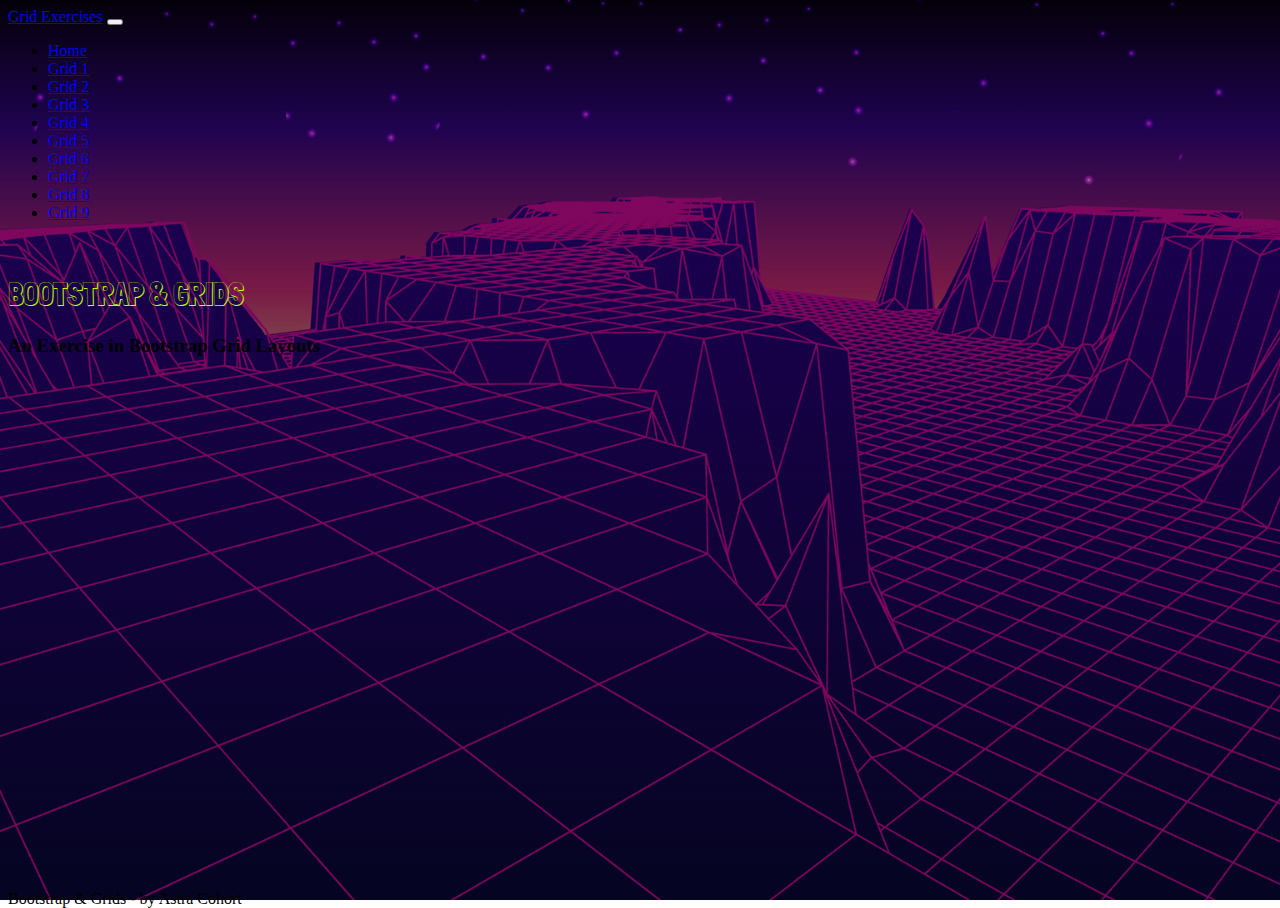
<file: index.html>
<!DOCTYPE html>
<html lang="en">
<head>
    <meta charset="UTF-8">
    <meta http-equiv="X-UA-Compatible" content="IE=edge">
    <meta name="viewport" content="width=device-width, initial-scale=1.0, shrink-to-fit=no">

    <!-- Bootstrap CDN CSS -->
    <link href="https://cdn.jsdelivr.net/npm/bootstrap@5.3.0-alpha1/dist/css/bootstrap.min.css" rel="stylesheet" integrity="sha384-GLhlTQ8iRABdZLl6O3oVMWSktQOp6b7In1Zl3/Jr59b6EGGoI1aFkw7cmDA6j6gD" crossorigin="anonymous">

    <!-- Google fonts -->
    <link rel="preconnect" href="https://fonts.googleapis.com">
    <link rel="preconnect" href="https://fonts.gstatic.com" crossorigin>
    <link href="https://fonts.googleapis.com/css2?family=Londrina+Shadow&display=swap" rel="stylesheet">
    

    <!-- CSS stylesheet -->
    <link rel="stylesheet" href="./css/site.css">

    <title>Bootstrap & Grids</title>
</head>
<body class="bg-img">
    
    <header>
           <nav class="navbar navbar-expand-lg navbar-dark bg-dark">
               <div class="container-fluid">
                   <a class="navbar-brand" href="#">Grid Exercises</a>
                   <button class="navbar-toggler" type="button" data-bs-toggle="collapse"
                       data-bs-target="#navbarSupportedContent" aria-controls="navbarSupportedContent" aria-expanded="false"
                       aria-label="Toggle navigation">
                       <span class="navbar-toggler-icon"></span>
                   </button>
                   <div class="collapse navbar-collapse" id="navbarSupportedContent">
                       <ul class="navbar-nav me-auto mb-2 mb-lg-0">
                           <li class="nav-item">
                               <a class="nav-link active" aria-current="page" href="./index.html">Home</a>
                           </li>
                           <li class="nav-item">
                               <a class="nav-link" href="./grid1.html">Grid 1</a>
                           </li>
                           <li class="nav-item">
                               <a class="nav-link" href="./grid2.html">Grid 2</a>
                           </li>
                           <li class="nav-item">
                               <a class="nav-link" href="./grid3.html">Grid 3</a>
                           </li>
                           <li class="nav-item">
                               <a class="nav-link" href="./grid4.html">Grid 4</a>
                           </li>
                           <li class="nav-item">
                               <a class="nav-link" href="./grid5.html">Grid 5</a>
                           </li>
                           <li class="nav-item">
                               <a class="nav-link" href="./grid6.html">Grid 6</a>
                           </li>
                           <li class="nav-item">
                               <a class="nav-link" href="./grid7.html">Grid 7</a>
                           </li>
                           <li class="nav-item">
                               <a class="nav-link" href="./grid8.html">Grid 8</a>
                           </li>
                           <li class="nav-item">
                               <a class="nav-link" href="./grid9.html">Grid 9</a>
                           </li>
                       </ul>
                   </div>
               </div>
           </nav>
    </header>
    <main class="content">
        <div class="container text-center mt-5">
            <h1 class="display-1 hero-text">Bootstrap & Grids</h1>
            <h3 class="text-light">An Exercise in Bootstrap Grid Layouts </h3>
        </div>
    </main>
    <footer class="bg-dark py-3 text-secondary">
        <div class="text-center">
            Bootstrap & Grids - by Astra Cohort
        </div>
    </footer>

    <!-- Bootstrap CDN JS -->
    <script src="https://cdn.jsdelivr.net/npm/bootstrap@5.3.0-alpha1/dist/js/bootstrap.bundle.min.js" integrity="sha384-w76AqPfDkMBDXo30jS1Sgez6pr3x5MlQ1ZAGC+nuZB+EYdgRZgiwxhTBTkF7CXvN" crossorigin="anonymous"></script>
</body>
</html>
</file>
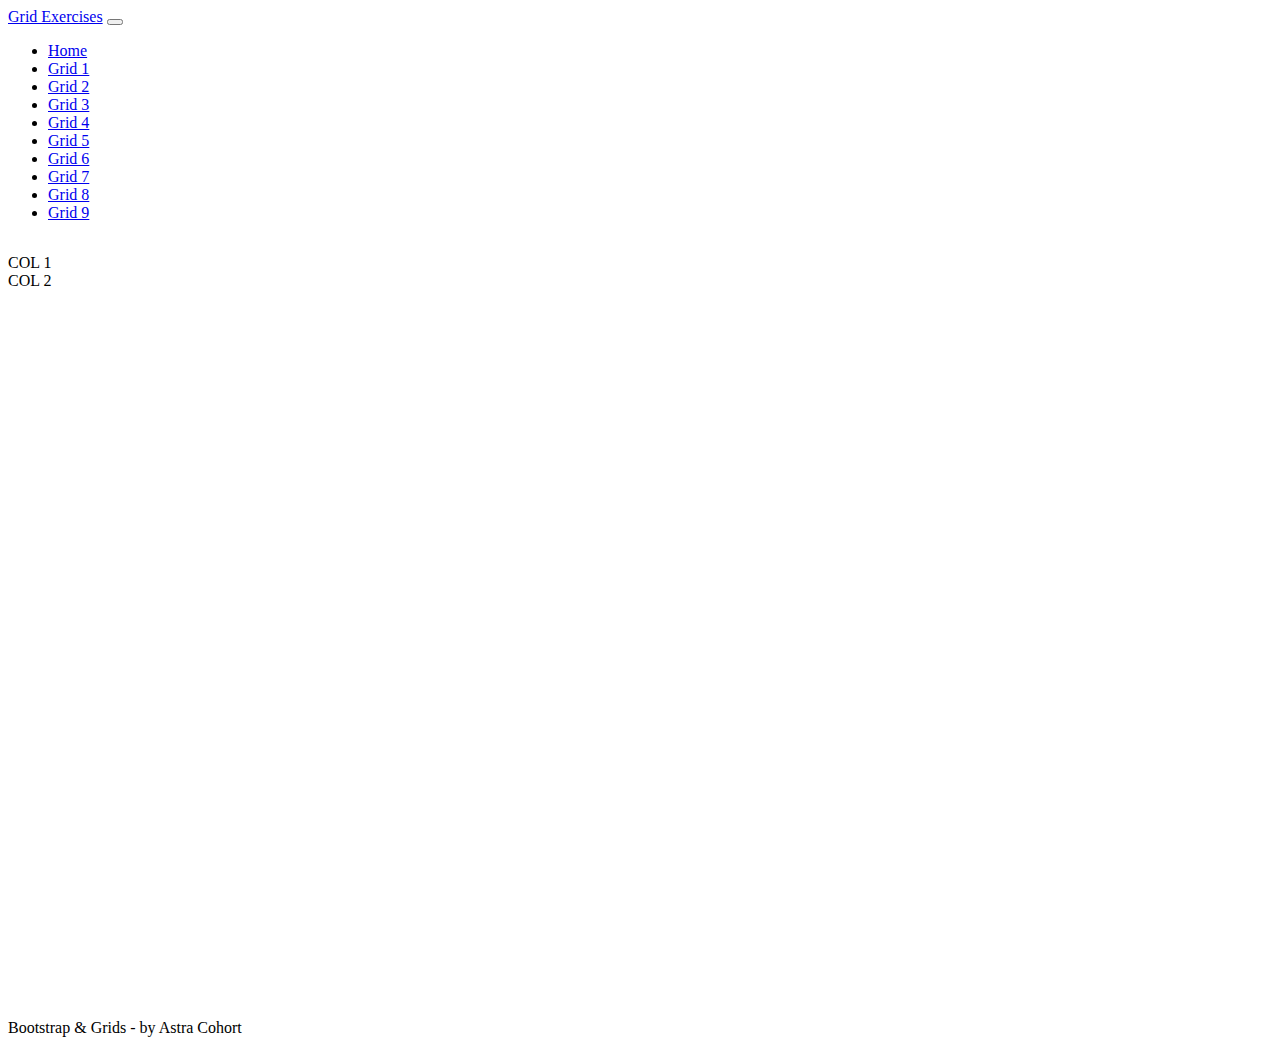
<file: grid1.html>
<!DOCTYPE html>
<html lang="en">

<head>
    <meta charset="UTF-8">
    <meta http-equiv="X-UA-Compatible" content="IE=edge">
    <meta name="viewport" content="width=device-width, initial-scale=1.0, shrink-to-fit=no">

    <!-- Bootstrap CDN CSS -->
    <link href="https://cdn.jsdelivr.net/npm/bootstrap@5.3.0-alpha1/dist/css/bootstrap.min.css" rel="stylesheet"
        integrity="sha384-GLhlTQ8iRABdZLl6O3oVMWSktQOp6b7In1Zl3/Jr59b6EGGoI1aFkw7cmDA6j6gD" crossorigin="anonymous">

    <!-- CSS stylesheet -->
    <link rel="stylesheet" href="./css/site.css">

    <title>Bootstrap & Grids</title>
</head>

<body>

    <header>
        <nav class="navbar navbar-expand-lg navbar-dark bg-dark">
            <div class="container-fluid">
                <a class="navbar-brand" href="#">Grid Exercises</a>
                <button class="navbar-toggler" type="button" data-bs-toggle="collapse"
                    data-bs-target="#navbarSupportedContent" aria-controls="navbarSupportedContent"
                    aria-expanded="false" aria-label="Toggle navigation">
                    <span class="navbar-toggler-icon"></span>
                </button>
                <div class="collapse navbar-collapse" id="navbarSupportedContent">
                    <ul class="navbar-nav me-auto mb-2 mb-lg-0">
                        <li class="nav-item">
                            <a class="nav-link" href="./index.html">Home</a>
                        </li>
                        <li class="nav-item">
                            <a class="nav-link active" aria-current="page" href="./grid1.html">Grid 1</a>
                        </li>
                        <li class="nav-item">
                            <a class="nav-link" href="./grid2.html">Grid 2</a>
                        </li>
                        <li class="nav-item">
                            <a class="nav-link" href="./grid3.html">Grid 3</a>
                        </li>
                        <li class="nav-item">
                            <a class="nav-link" href="./grid4.html">Grid 4</a>
                        </li>
                        <li class="nav-item">
                            <a class="nav-link" href="./grid5.html">Grid 5</a>
                        </li>
                        <li class="nav-item">
                            <a class="nav-link" href="./grid6.html">Grid 6</a>
                        </li>
                        <li class="nav-item">
                            <a class="nav-link" href="./grid7.html">Grid 7</a>
                        </li>
                        <li class="nav-item">
                            <a class="nav-link" href="./grid8.html">Grid 8</a>
                        </li>
                        <li class="nav-item">
                            <a class="nav-link" href="./grid9.html">Grid 9</a>
                        </li>
                    </ul>
                </div>
            </div>
        </nav>
    </header>
    <main class="content">
        <div class="container">
            <div class="row row-cols-1 row-cols-md-2 min-height">
                <div class="col p-1">
                    <article class="bg-dark text-light p-3 h-100">COL 1</article>
                </div>
                <div class="col p-1">
                    <article class="bg-secondary text-light p-3 h-100">COL 2</article>
                </div>
            </div>
        </div>
    </main>
    <footer class="bg-dark py-3 text-secondary">
        <div class="text-center">
            Bootstrap & Grids - by Astra Cohort
        </div>
    </footer>

    <!-- Bootstrap CDN JS -->
    <script src="https://cdn.jsdelivr.net/npm/bootstrap@5.3.0-alpha1/dist/js/bootstrap.bundle.min.js"
        integrity="sha384-w76AqPfDkMBDXo30jS1Sgez6pr3x5MlQ1ZAGC+nuZB+EYdgRZgiwxhTBTkF7CXvN"
        crossorigin="anonymous"></script>
</body>

</html>
</file>
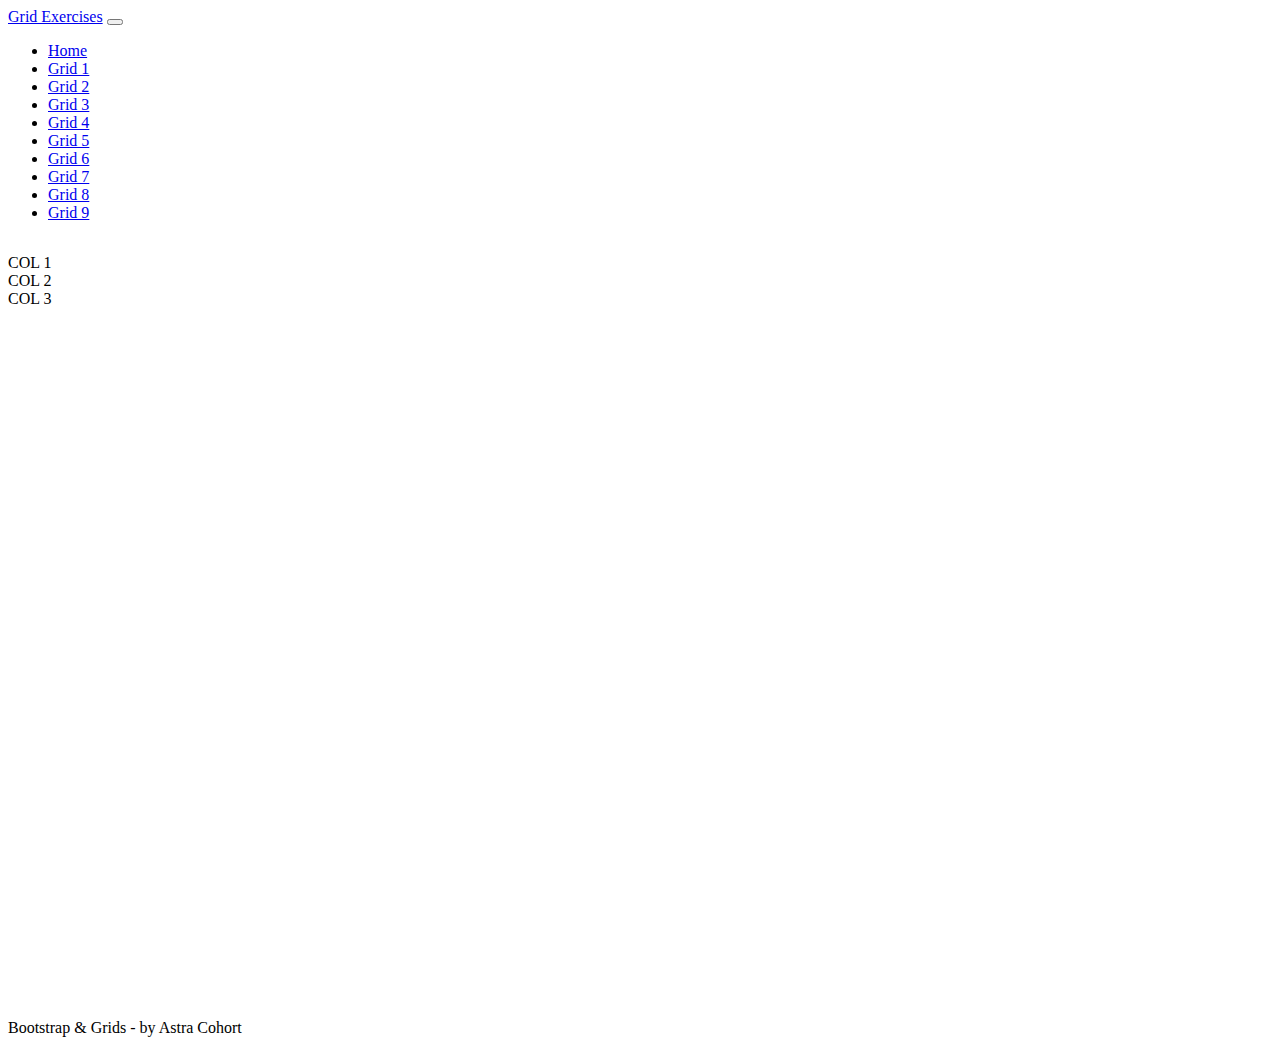
<file: grid4.html>
<!DOCTYPE html>
<html lang="en">
<head>
    <meta charset="UTF-8">
    <meta http-equiv="X-UA-Compatible" content="IE=edge">
    <meta name="viewport" content="width=device-width, initial-scale=1.0, shrink-to-fit=no">

    <!-- Bootstrap CDN CSS -->
    <link href="https://cdn.jsdelivr.net/npm/bootstrap@5.3.0-alpha1/dist/css/bootstrap.min.css" rel="stylesheet" integrity="sha384-GLhlTQ8iRABdZLl6O3oVMWSktQOp6b7In1Zl3/Jr59b6EGGoI1aFkw7cmDA6j6gD" crossorigin="anonymous">

    <!-- CSS stylesheet -->
    <link rel="stylesheet" href="./css/site.css">

    <title>Bootstrap & Grids</title>
</head>
<body>
    
    <header>
           <nav class="navbar navbar-expand-lg navbar-dark bg-dark">
               <div class="container-fluid">
                   <a class="navbar-brand" href="#">Grid Exercises</a>
                   <button class="navbar-toggler" type="button" data-bs-toggle="collapse"
                       data-bs-target="#navbarSupportedContent" aria-controls="navbarSupportedContent" aria-expanded="false"
                       aria-label="Toggle navigation">
                       <span class="navbar-toggler-icon"></span>
                   </button>
                   <div class="collapse navbar-collapse" id="navbarSupportedContent">
                       <ul class="navbar-nav me-auto mb-2 mb-lg-0">
                           <li class="nav-item">
                               <a class="nav-link" href="./index.html">Home</a>
                           </li>
                           <li class="nav-item">
                               <a class="nav-link" href="./grid1.html">Grid 1</a>
                           </li>
                           <li class="nav-item">
                               <a class="nav-link" href="./grid2.html">Grid 2</a>
                           </li>
                           <li class="nav-item">
                               <a class="nav-link" href="./grid3.html">Grid 3</a>
                           </li>
                           <li class="nav-item">
                               <a class="nav-link active" aria-current="page" href="./grid4.html">Grid 4</a>
                           </li>
                           <li class="nav-item">
                               <a class="nav-link" href="./grid5.html">Grid 5</a>
                           </li>
                           <li class="nav-item">
                               <a class="nav-link" href="./grid6.html">Grid 6</a>
                           </li>
                           <li class="nav-item">
                               <a class="nav-link" href="./grid7.html">Grid 7</a>
                           </li>
                           <li class="nav-item">
                               <a class="nav-link" href="./grid8.html">Grid 8</a>
                           </li>
                           <li class="nav-item">
                               <a class="nav-link" href="./grid9.html">Grid 9</a>
                           </li>
                       </ul>
                   </div>
               </div>
           </nav>
    </header>
    <main class="content">
        <div class="container">
            <div class="row row-cols-1 row-cols-md-3 min-height">
                <div class="col">
                    <article class="bg-dark text-light p-3 h-100">COL 1</article>
                </div>
                <div class="col">
                    <article class="bg-secondary text-light p-3 h-100">COL 2</article>
                </div>
                <div class="col">
                    <article class="bg-dark text-light p-3 h-100">COL 3</article>
                </div>
            </div>
        </div>
    </main>
    <footer class="bg-dark py-3 text-secondary">
        <div class="text-center">
            Bootstrap & Grids - by Astra Cohort
        </div>
    </footer>

    <!-- Bootstrap CDN JS -->
    <script src="https://cdn.jsdelivr.net/npm/bootstrap@5.3.0-alpha1/dist/js/bootstrap.bundle.min.js" integrity="sha384-w76AqPfDkMBDXo30jS1Sgez6pr3x5MlQ1ZAGC+nuZB+EYdgRZgiwxhTBTkF7CXvN" crossorigin="anonymous"></script>
</body>
</html>
</file>
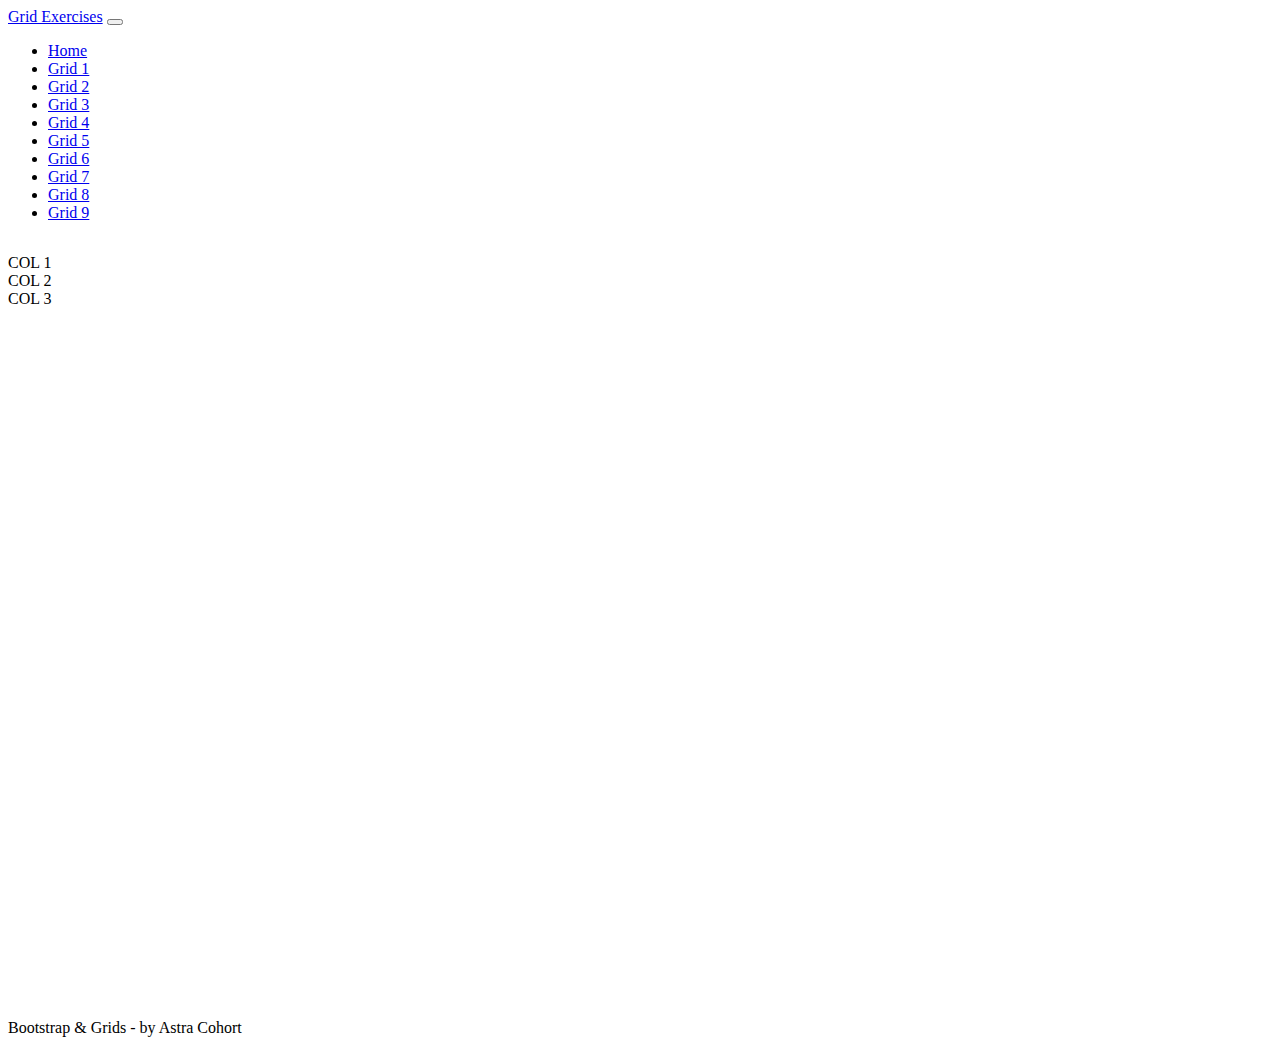
<file: grid5.html>
<!DOCTYPE html>
<html lang="en">
<head>
    <meta charset="UTF-8">
    <meta http-equiv="X-UA-Compatible" content="IE=edge">
    <meta name="viewport" content="width=device-width, initial-scale=1.0, shrink-to-fit=no">

    <!-- Bootstrap CDN CSS -->
    <link href="https://cdn.jsdelivr.net/npm/bootstrap@5.3.0-alpha1/dist/css/bootstrap.min.css" rel="stylesheet" integrity="sha384-GLhlTQ8iRABdZLl6O3oVMWSktQOp6b7In1Zl3/Jr59b6EGGoI1aFkw7cmDA6j6gD" crossorigin="anonymous">

    <!-- CSS stylesheet -->
    <link rel="stylesheet" href="./css/site.css">

    <title>Bootstrap & Grids</title>
</head>
<body>
    
    <header>
           <nav class="navbar navbar-expand-lg navbar-dark bg-dark">
               <div class="container-fluid">
                   <a class="navbar-brand" href="#">Grid Exercises</a>
                   <button class="navbar-toggler" type="button" data-bs-toggle="collapse"
                       data-bs-target="#navbarSupportedContent" aria-controls="navbarSupportedContent" aria-expanded="false"
                       aria-label="Toggle navigation">
                       <span class="navbar-toggler-icon"></span>
                   </button>
                   <div class="collapse navbar-collapse" id="navbarSupportedContent">
                       <ul class="navbar-nav me-auto mb-2 mb-lg-0">
                           <li class="nav-item">
                               <a class="nav-link" href="./index.html">Home</a>
                           </li>
                           <li class="nav-item">
                               <a class="nav-link" href="./grid1.html">Grid 1</a>
                           </li>
                           <li class="nav-item">
                               <a class="nav-link" href="./grid2.html">Grid 2</a>
                           </li>
                           <li class="nav-item">
                               <a class="nav-link" href="./grid3.html">Grid 3</a>
                           </li>
                           <li class="nav-item">
                               <a class="nav-link" href="./grid4.html">Grid 4</a>
                           </li>
                           <li class="nav-item">
                               <a class="nav-link active" aria-current="page" href="./grid5.html">Grid 5</a>
                           </li>
                           <li class="nav-item">
                               <a class="nav-link" href="./grid6.html">Grid 6</a>
                           </li>
                           <li class="nav-item">
                               <a class="nav-link" href="./grid7.html">Grid 7</a>
                           </li>
                           <li class="nav-item">
                               <a class="nav-link" href="./grid8.html">Grid 8</a>
                           </li>
                           <li class="nav-item">
                               <a class="nav-link" href="./grid9.html">Grid 9</a>
                           </li>
                       </ul>
                   </div>
               </div>
           </nav>
    </header>
    <main class="content">
        <div class="container">
            <div class="row row-cols-1 gy-1 min-height">
                <div class="col col-md-3">
                    <article class="bg-dark text-light p-3 h-100">COL 1</article>
                </div>
                <div class="col col-md-6">
                    <article class="bg-secondary text-light p-3 h-100">COL 2</article>
                </div>
                <div class="col col-md-3">
                    <article class="bg-dark text-light p-3 h-100">COL 3</article>
                </div>
            </div>
        </div>
    </main>
    <footer class="bg-dark py-3 text-secondary">
        <div class="text-center">
            Bootstrap & Grids - by Astra Cohort
        </div>
    </footer>

    <!-- Bootstrap CDN JS -->
    <script src="https://cdn.jsdelivr.net/npm/bootstrap@5.3.0-alpha1/dist/js/bootstrap.bundle.min.js" integrity="sha384-w76AqPfDkMBDXo30jS1Sgez6pr3x5MlQ1ZAGC+nuZB+EYdgRZgiwxhTBTkF7CXvN" crossorigin="anonymous"></script>
</body>
</html>
</file>
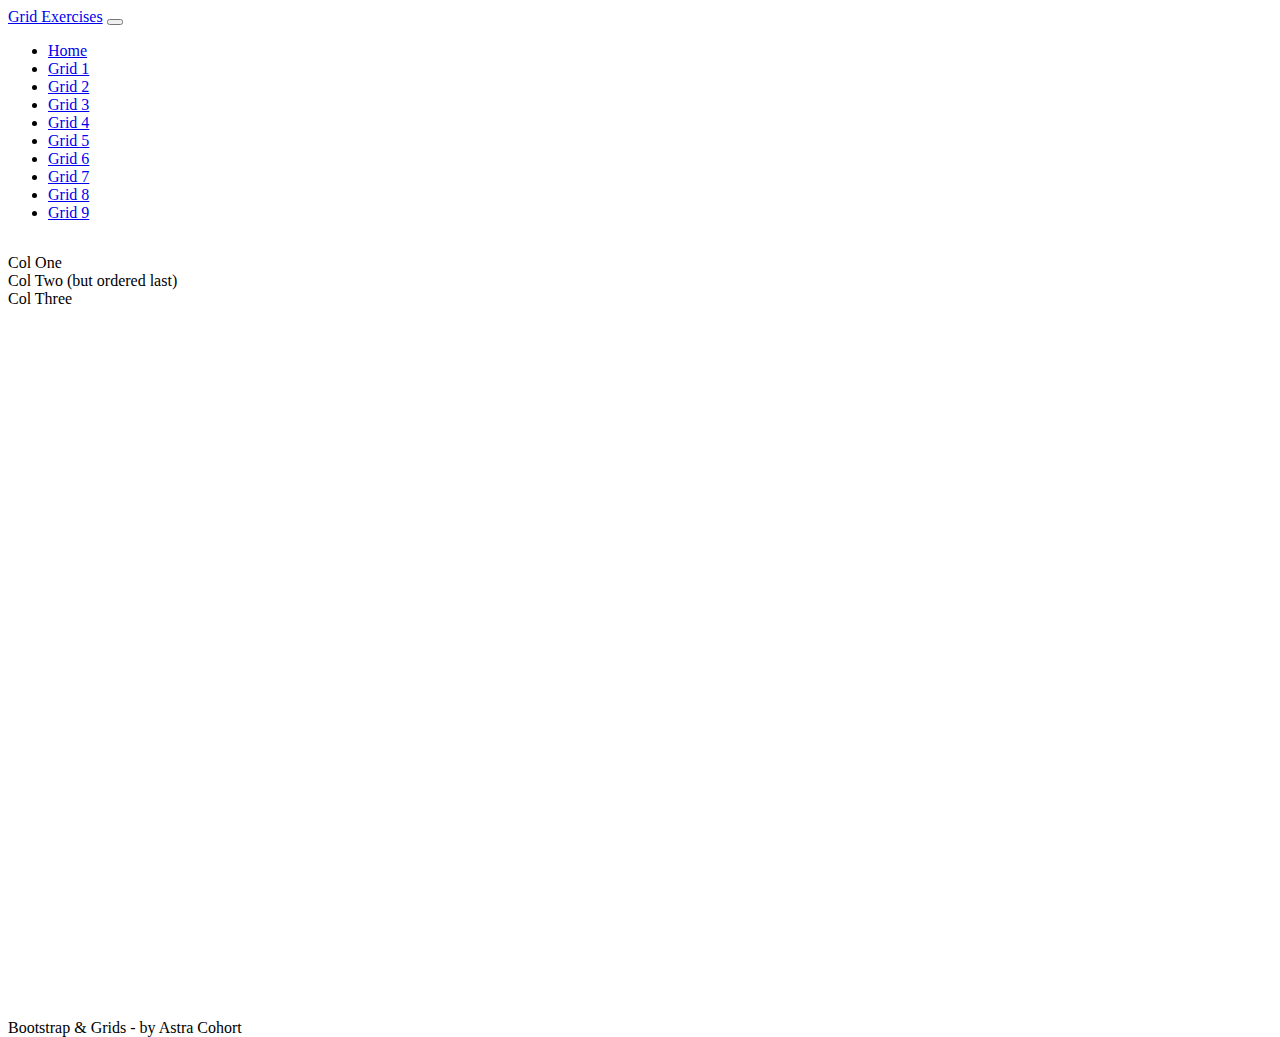
<file: grid6.html>
<!DOCTYPE html>
<html lang="en">
<head>
    <meta charset="UTF-8">
    <meta http-equiv="X-UA-Compatible" content="IE=edge">
    <meta name="viewport" content="width=device-width, initial-scale=1.0, shrink-to-fit=no">

    <!-- Bootstrap CDN CSS -->
    <link href="https://cdn.jsdelivr.net/npm/bootstrap@5.3.0-alpha1/dist/css/bootstrap.min.css" rel="stylesheet" integrity="sha384-GLhlTQ8iRABdZLl6O3oVMWSktQOp6b7In1Zl3/Jr59b6EGGoI1aFkw7cmDA6j6gD" crossorigin="anonymous">

    <!-- CSS stylesheet -->
    <link rel="stylesheet" href="./css/site.css">

    <title>Bootstrap & Grids</title>
</head>
<body>
    
    <header>
           <nav class="navbar navbar-expand-lg navbar-dark bg-dark">
               <div class="container-fluid">
                   <a class="navbar-brand" href="#">Grid Exercises</a>
                   <button class="navbar-toggler" type="button" data-bs-toggle="collapse"
                       data-bs-target="#navbarSupportedContent" aria-controls="navbarSupportedContent" aria-expanded="false"
                       aria-label="Toggle navigation">
                       <span class="navbar-toggler-icon"></span>
                   </button>
                   <div class="collapse navbar-collapse" id="navbarSupportedContent">
                       <ul class="navbar-nav me-auto mb-2 mb-lg-0">
                           <li class="nav-item">
                               <a class="nav-link" href="./index.html">Home</a>
                           </li>
                           <li class="nav-item">
                               <a class="nav-link" href="./grid1.html">Grid 1</a>
                           </li>
                           <li class="nav-item">
                               <a class="nav-link" href="./grid2.html">Grid 2</a>
                           </li>
                           <li class="nav-item">
                               <a class="nav-link" href="./grid3.html">Grid 3</a>
                           </li>
                           <li class="nav-item">
                               <a class="nav-link" href="./grid4.html">Grid 4</a>
                           </li>
                           <li class="nav-item">
                               <a class="nav-link" href="./grid5.html">Grid 5</a>
                           </li>
                           <li class="nav-item">
                               <a class="nav-link active" aria-current="page" href="./grid6.html">Grid 6</a>
                           </li>
                           <li class="nav-item">
                               <a class="nav-link" href="./grid7.html">Grid 7</a>
                           </li>
                           <li class="nav-item">
                               <a class="nav-link" href="./grid8.html">Grid 8</a>
                           </li>
                           <li class="nav-item">
                               <a class="nav-link" href="./grid9.html">Grid 9</a>
                           </li>
                       </ul>
                   </div>
               </div>
           </nav>
    </header>
    <main class="content">
        <div class="container">
            <div class="row row-cols-1 gy-2 min-height">
                <div class="col col-md-12">
                    <article class="bg-secondary text-light h-100 p-3">Col One</article>
                </div>
                <div class="col col-md-6 order-md-last">
                    <article class="bg-dark text-light h-100 p-3">Col Two (but ordered last)</article>
                </div>
                <div class="col col-md-6">
                    <article class="bg-secondary text-light h-100 p-3">Col Three</article>
                </div>
            </div>
        </div>
    </main>
    <footer class="bg-dark py-3 text-secondary">
        <div class="text-center">
            Bootstrap & Grids - by Astra Cohort
        </div>
    </footer>

    <!-- Bootstrap CDN JS -->
    <script src="https://cdn.jsdelivr.net/npm/bootstrap@5.3.0-alpha1/dist/js/bootstrap.bundle.min.js" integrity="sha384-w76AqPfDkMBDXo30jS1Sgez6pr3x5MlQ1ZAGC+nuZB+EYdgRZgiwxhTBTkF7CXvN" crossorigin="anonymous"></script>
</body>
</html>
</file>
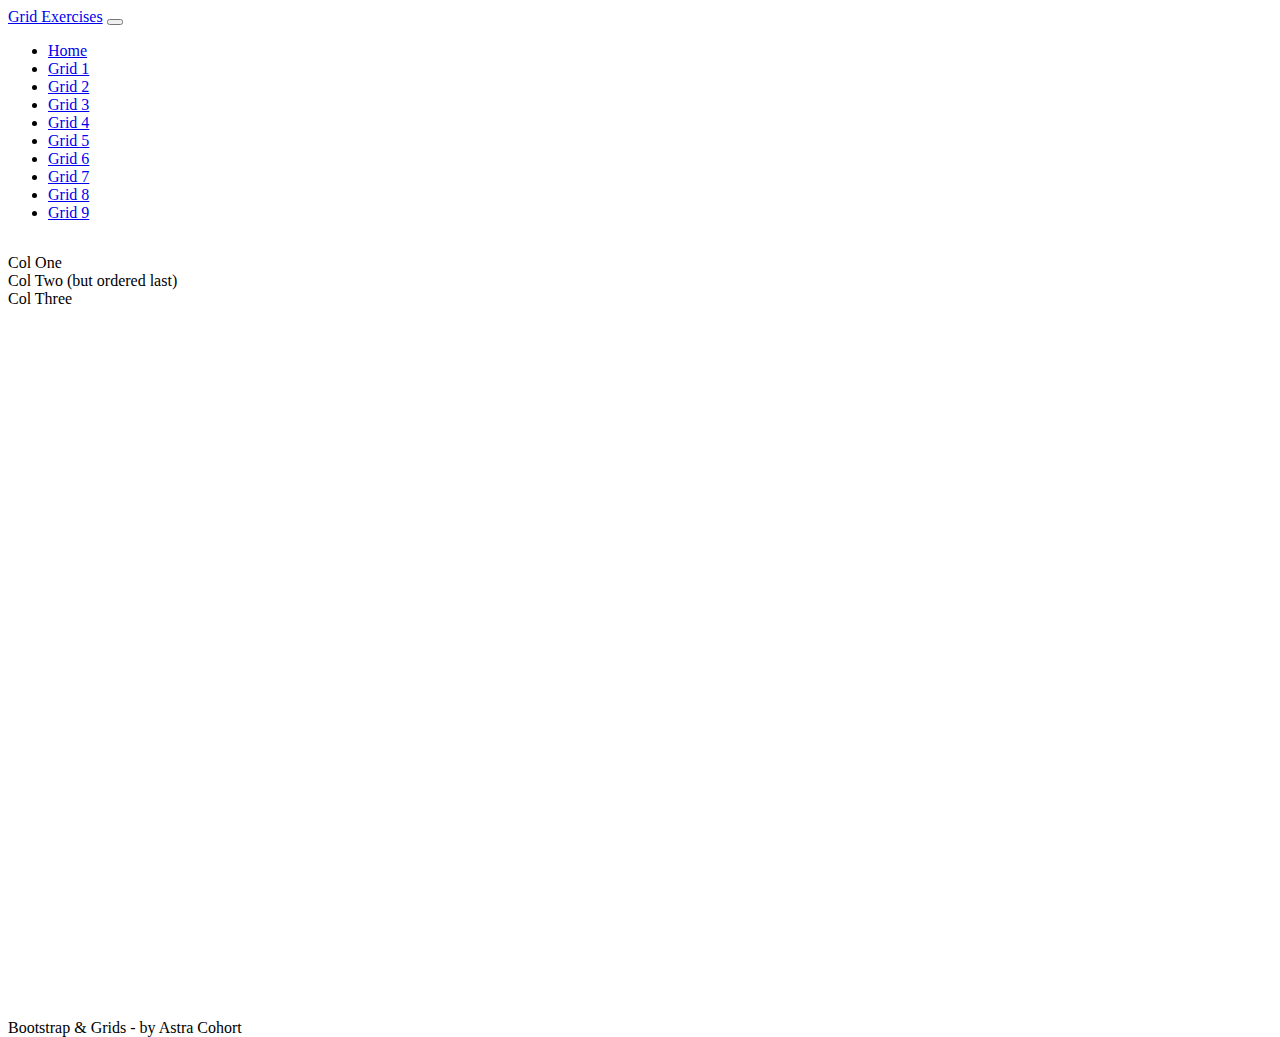
<file: grid7.html>
<!DOCTYPE html>
<html lang="en">
<head>
    <meta charset="UTF-8">
    <meta http-equiv="X-UA-Compatible" content="IE=edge">
    <meta name="viewport" content="width=device-width, initial-scale=1.0, shrink-to-fit=no">

    <!-- Bootstrap CDN CSS -->
    <link href="https://cdn.jsdelivr.net/npm/bootstrap@5.3.0-alpha1/dist/css/bootstrap.min.css" rel="stylesheet" integrity="sha384-GLhlTQ8iRABdZLl6O3oVMWSktQOp6b7In1Zl3/Jr59b6EGGoI1aFkw7cmDA6j6gD" crossorigin="anonymous">

    <!-- CSS stylesheet -->
    <link rel="stylesheet" href="./css/site.css">

    <title>Bootstrap & Grids</title>
</head>
<body>
    
    <header>
           <nav class="navbar navbar-expand-lg navbar-dark bg-dark">
               <div class="container-fluid">
                   <a class="navbar-brand" href="#">Grid Exercises</a>
                   <button class="navbar-toggler" type="button" data-bs-toggle="collapse"
                       data-bs-target="#navbarSupportedContent" aria-controls="navbarSupportedContent" aria-expanded="false"
                       aria-label="Toggle navigation">
                       <span class="navbar-toggler-icon"></span>
                   </button>
                   <div class="collapse navbar-collapse" id="navbarSupportedContent">
                       <ul class="navbar-nav me-auto mb-2 mb-lg-0">
                           <li class="nav-item">
                               <a class="nav-link" href="./index.html">Home</a>
                           </li>
                           <li class="nav-item">
                               <a class="nav-link" href="./grid1.html">Grid 1</a>
                           </li>
                           <li class="nav-item">
                               <a class="nav-link" href="./grid2.html">Grid 2</a>
                           </li>
                           <li class="nav-item">
                               <a class="nav-link" href="./grid3.html">Grid 3</a>
                           </li>
                           <li class="nav-item">
                               <a class="nav-link" href="./grid4.html">Grid 4</a>
                           </li>
                           <li class="nav-item">
                               <a class="nav-link" href="./grid5.html">Grid 5</a>
                           </li>
                           <li class="nav-item">
                               <a class="nav-link" href="./grid6.html">Grid 6</a>
                           </li>
                           <li class="nav-item">
                               <a class="nav-link active" aria-current="page" href="./grid7.html">Grid 7</a>
                           </li>
                           <li class="nav-item">
                               <a class="nav-link" href="./grid8.html">Grid 8</a>
                           </li>
                           <li class="nav-item">
                               <a class="nav-link" href="./grid9.html">Grid 9</a>
                           </li>
                       </ul>
                   </div>
               </div>
           </nav>
    </header>
    <main class="content">
        <div class="container-fluid">
            <div class="row row-cols-1 gy-2 min-height">
                <div class="col col-md-12">
                    <article class="bg-secondary text-light h-100 p-3">Col One</article>
                </div>
                <div class="col col-md-6 order-md-last">
                    <article class="bg-dark text-light h-100 p-3">Col Two (but ordered last)</article>
                </div>
                <div class="col col-md-6">
                    <article class="bg-secondary text-light h-100 p-3">Col Three</article>
                </div>
            </div>
        </div>
    </main>
    <footer class="bg-dark py-3 text-secondary">
        <div class="text-center">
            Bootstrap & Grids - by Astra Cohort
        </div>
    </footer>

    <!-- Bootstrap CDN JS -->
    <script src="https://cdn.jsdelivr.net/npm/bootstrap@5.3.0-alpha1/dist/js/bootstrap.bundle.min.js" integrity="sha384-w76AqPfDkMBDXo30jS1Sgez6pr3x5MlQ1ZAGC+nuZB+EYdgRZgiwxhTBTkF7CXvN" crossorigin="anonymous"></script>
</body>
</html>
</file>
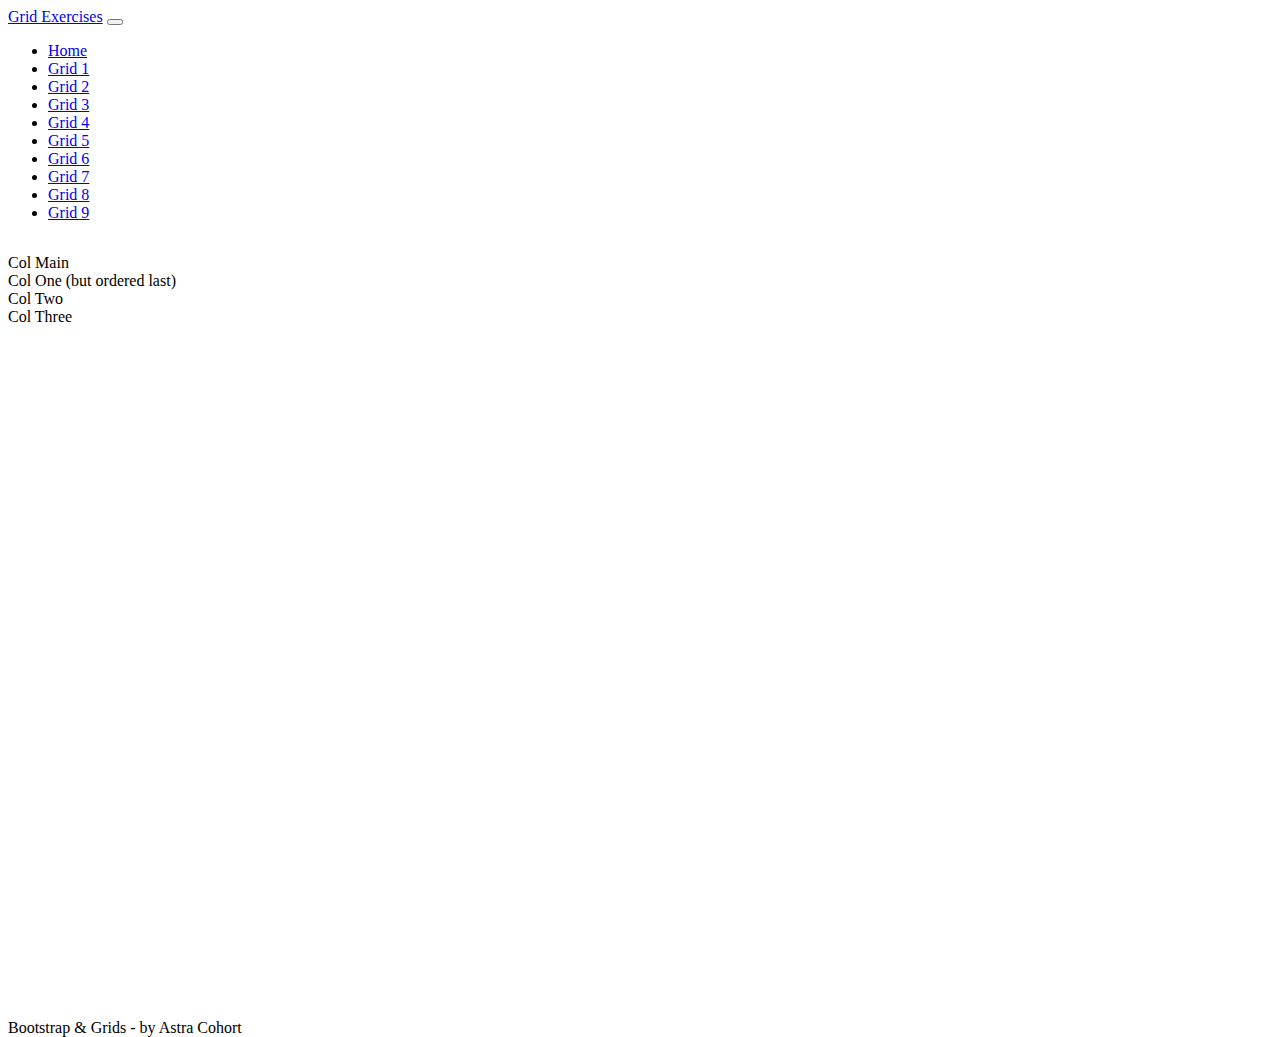
<file: grid8.html>
<!DOCTYPE html>
<html lang="en">
<head>
    <meta charset="UTF-8">
    <meta http-equiv="X-UA-Compatible" content="IE=edge">
    <meta name="viewport" content="width=device-width, initial-scale=1.0, shrink-to-fit=no">

    <!-- Bootstrap CDN CSS -->
    <link href="https://cdn.jsdelivr.net/npm/bootstrap@5.3.0-alpha1/dist/css/bootstrap.min.css" rel="stylesheet" integrity="sha384-GLhlTQ8iRABdZLl6O3oVMWSktQOp6b7In1Zl3/Jr59b6EGGoI1aFkw7cmDA6j6gD" crossorigin="anonymous">

    <!-- CSS stylesheet -->
    <link rel="stylesheet" href="./css/site.css">

    <title>Bootstrap & Grids</title>
</head>
<body>
    
    <header>
           <nav class="navbar navbar-expand-lg navbar-dark bg-dark">
               <div class="container-fluid">
                   <a class="navbar-brand" href="#">Grid Exercises</a>
                   <button class="navbar-toggler" type="button" data-bs-toggle="collapse"
                       data-bs-target="#navbarSupportedContent" aria-controls="navbarSupportedContent" aria-expanded="false"
                       aria-label="Toggle navigation">
                       <span class="navbar-toggler-icon"></span>
                   </button>
                   <div class="collapse navbar-collapse" id="navbarSupportedContent">
                       <ul class="navbar-nav me-auto mb-2 mb-lg-0">
                           <li class="nav-item">
                               <a class="nav-link" href="./index.html">Home</a>
                           </li>
                           <li class="nav-item">
                               <a class="nav-link" href="./grid1.html">Grid 1</a>
                           </li>
                           <li class="nav-item">
                               <a class="nav-link" href="./grid2.html">Grid 2</a>
                           </li>
                           <li class="nav-item">
                               <a class="nav-link" href="./grid3.html">Grid 3</a>
                           </li>
                           <li class="nav-item">
                               <a class="nav-link" href="./grid4.html">Grid 4</a>
                           </li>
                           <li class="nav-item">
                               <a class="nav-link" href="./grid5.html">Grid 5</a>
                           </li>
                           <li class="nav-item">
                               <a class="nav-link" href="./grid6.html">Grid 6</a>
                           </li>
                           <li class="nav-item">
                               <a class="nav-link" href="./grid7.html">Grid 7</a>
                           </li>
                           <li class="nav-item">
                               <a class="nav-link active" aria-current="page" href="./grid8.html">Grid 8</a>
                           </li>
                           <li class="nav-item">
                               <a class="nav-link" href="./grid9.html">Grid 9</a>
                           </li>
                       </ul>
                   </div>
               </div>
           </nav>
    </header>
    <main class="content">
        <div class="container-fluid">
            <div class="row row-cols-1 gy-2 min-height">
                <div class="col col-md-12">
                    <article class="bg-secondary text-light h-100 p-3">Col Main</article>
                </div>
                <div class="col col-md-4 order-md-last">
                    <article class="bg-dark text-light h-100 p-3">Col One (but ordered last)</article>
                </div>
                <div class="col col-md-4">
                    <article class="bg-secondary text-light h-100 p-3">Col Two</article>
                </div>
                <div class="col col-md-4">
                    <article class="bg-secondary text-light h-100 p-3">Col Three</article>
                </div>
            </div>
        </div>
    </main>
    <footer class="bg-dark py-3 text-secondary">
        <div class="text-center">
            Bootstrap & Grids - by Astra Cohort
        </div>
    </footer>

    <!-- Bootstrap CDN JS -->
    <script src="https://cdn.jsdelivr.net/npm/bootstrap@5.3.0-alpha1/dist/js/bootstrap.bundle.min.js" integrity="sha384-w76AqPfDkMBDXo30jS1Sgez6pr3x5MlQ1ZAGC+nuZB+EYdgRZgiwxhTBTkF7CXvN" crossorigin="anonymous"></script>
</body>
</html>
</file>
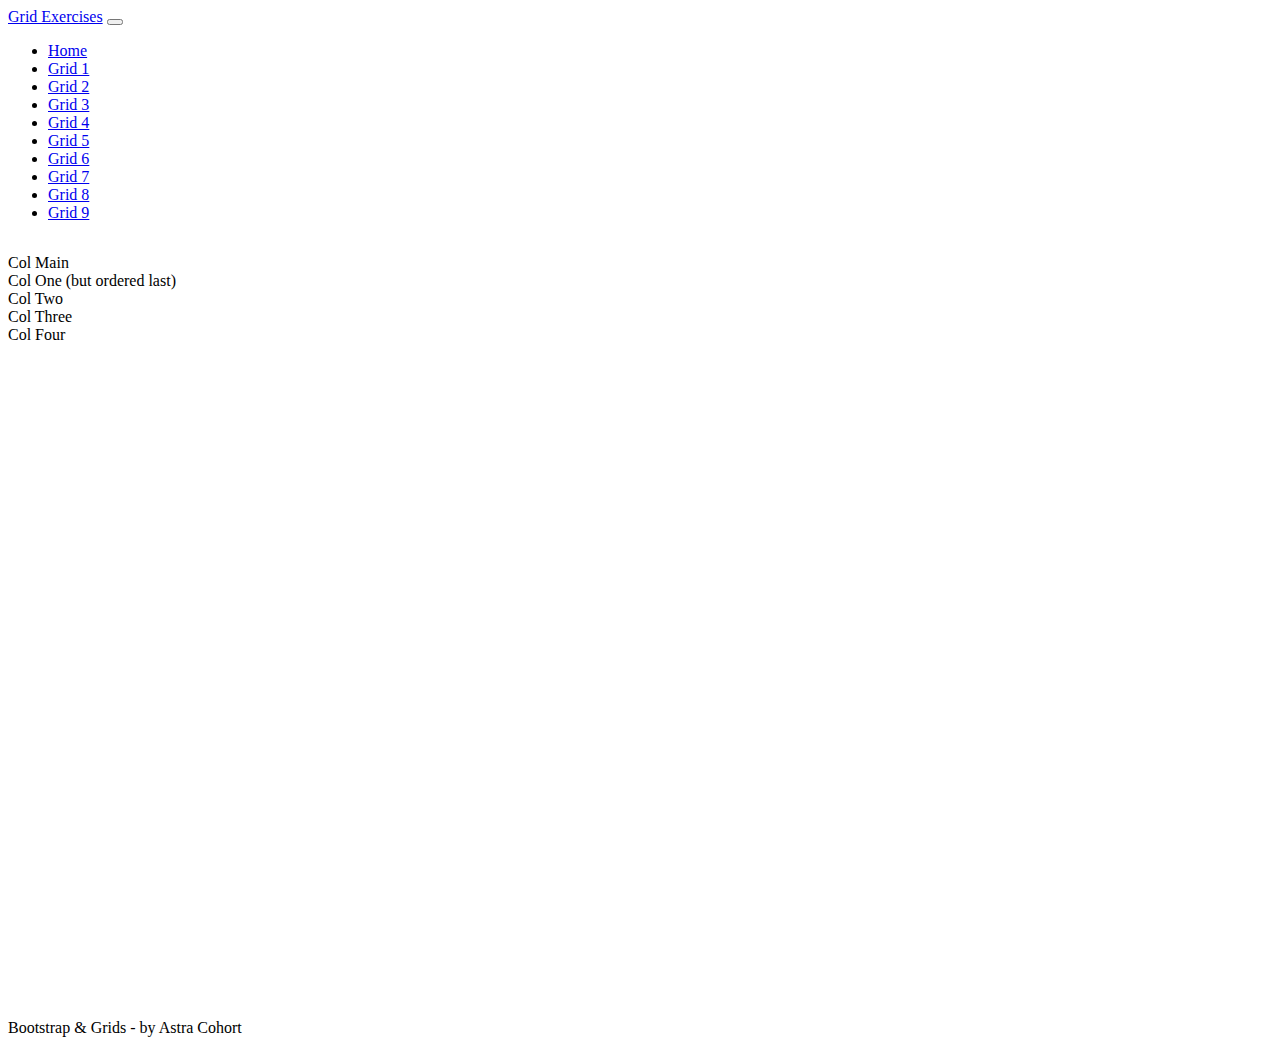
<file: grid9.html>
<!DOCTYPE html>
<html lang="en">

<head>
    <meta charset="UTF-8">
    <meta http-equiv="X-UA-Compatible" content="IE=edge">
    <meta name="viewport" content="width=device-width, initial-scale=1.0, shrink-to-fit=no">

    <!-- Bootstrap CDN CSS -->
    <link href="https://cdn.jsdelivr.net/npm/bootstrap@5.3.0-alpha1/dist/css/bootstrap.min.css" rel="stylesheet"
        integrity="sha384-GLhlTQ8iRABdZLl6O3oVMWSktQOp6b7In1Zl3/Jr59b6EGGoI1aFkw7cmDA6j6gD" crossorigin="anonymous">

    <!-- CSS stylesheet -->
    <link rel="stylesheet" href="./css/site.css">

    <title>Bootstrap & Grids</title>
</head>

<body>

    <header>
        <nav class="navbar navbar-expand-lg navbar-dark bg-dark">
            <div class="container-fluid">
                <a class="navbar-brand" href="#">Grid Exercises</a>
                <button class="navbar-toggler" type="button" data-bs-toggle="collapse"
                    data-bs-target="#navbarSupportedContent" aria-controls="navbarSupportedContent"
                    aria-expanded="false" aria-label="Toggle navigation">
                    <span class="navbar-toggler-icon"></span>
                </button>
                <div class="collapse navbar-collapse" id="navbarSupportedContent">
                    <ul class="navbar-nav me-auto mb-2 mb-lg-0">
                        <li class="nav-item">
                            <a class="nav-link" href="./index.html">Home</a>
                        </li>
                        <li class="nav-item">
                            <a class="nav-link" href="./grid1.html">Grid 1</a>
                        </li>
                        <li class="nav-item">
                            <a class="nav-link" href="./grid2.html">Grid 2</a>
                        </li>
                        <li class="nav-item">
                            <a class="nav-link" href="./grid3.html">Grid 3</a>
                        </li>
                        <li class="nav-item">
                            <a class="nav-link" href="./grid4.html">Grid 4</a>
                        </li>
                        <li class="nav-item">
                            <a class="nav-link" href="./grid5.html">Grid 5</a>
                        </li>
                        <li class="nav-item">
                            <a class="nav-link" href="./grid6.html">Grid 6</a>
                        </li>
                        <li class="nav-item">
                            <a class="nav-link" href="./grid7.html">Grid 7</a>
                        </li>
                        <li class="nav-item">
                            <a class="nav-link" href="./grid8.html">Grid 8</a>
                        </li>
                        <li class="nav-item">
                            <a class="nav-link active" aria-current="page" href="./grid9.html">Grid 9</a>
                        </li>
                    </ul>
                </div>
            </div>
        </nav>
    </header>
    <main class="content">
        <div class="container">
            <div class="row g-2 min-height">
                <div class="col col-12">
                    <article class="bg-secondary text-light h-100 p-3">Col Main</article>
                </div>
                <div class="col col-6 col-md-3 order-last">
                    <article class="bg-dark text-light h-100 p-3">Col One (but ordered last)</article>
                </div>
                <div class="col col-6 col-md-3">
                    <article class="bg-secondary text-light h-100 p-3">Col Two</article>
                </div>
                <div class="col col-6 col-md-3">
                    <article class="bg-secondary text-light h-100 p-3">Col Three</article>
                </div>
                <div class="col col-6 col-md-3">
                    <article class="bg-secondary text-light h-100 p-3">Col Four</article>
                </div>
            </div>
        </div>
    </main>
    <footer class="bg-dark py-3 text-secondary">
        <div class="text-center">
            Bootstrap & Grids - by Astra Cohort
        </div>
    </footer>

    <!-- Bootstrap CDN JS -->
    <script src="https://cdn.jsdelivr.net/npm/bootstrap@5.3.0-alpha1/dist/js/bootstrap.bundle.min.js"
        integrity="sha384-w76AqPfDkMBDXo30jS1Sgez6pr3x5MlQ1ZAGC+nuZB+EYdgRZgiwxhTBTkF7CXvN"
        crossorigin="anonymous"></script>
</body>

</html>
</file>
<file: css/site.css>
html, body {
    height: 100%;
}

body {
    display: flex;
    flex-direction: column;
}

.content {
    flex: 1 0 auto;
    margin-top: 1rem;
}

footer {
    flex-shrink: 0;
}

.bg-img {
    width: 100%;
    background: linear-gradient(rgba(0, 0, 0, 0.5), rgba(0, 0, 0, 0.5)), url(../img/GridBG.png);
    background-repeat: no-repeat;
    background-position: center;
    background-size: cover;
    background-attachment: fixed;
}

.hero-text {
    font-family: 'Londrina Shadow', sans-serif;
    text-transform: uppercase;
    font-weight: 400;
    font-style: normal;
    color: rgb(195, 255, 0);
}

.min-height {
    min-height: 85vh;
}
</file>
